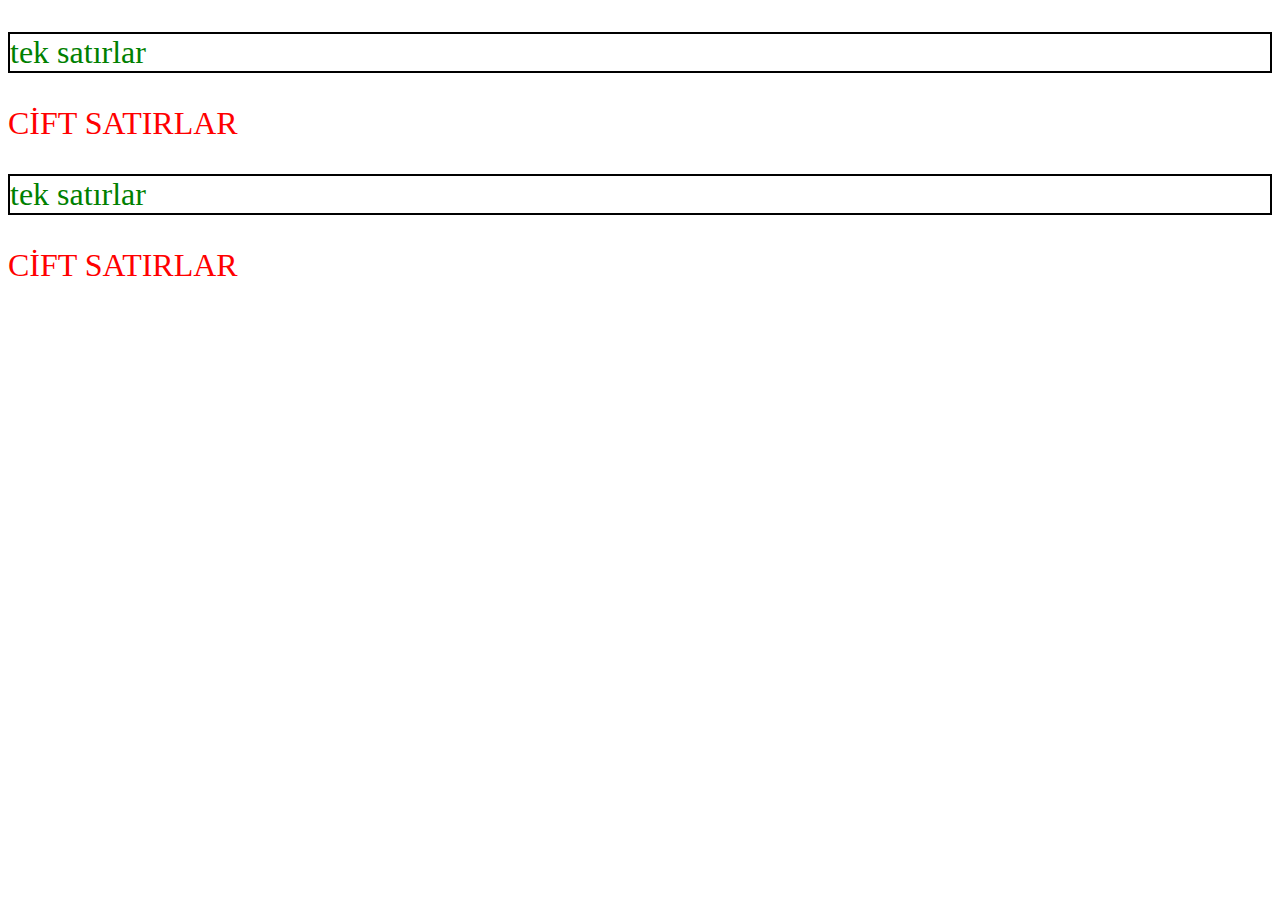
<file: DAY-21-DOM/index.html>
<!DOCTYPE html>
<html lang="en">
<head>
    <meta charset="UTF-8">
    <meta name="viewport" content="width=device-width, initial-scale=1.0">
    <title>Day 21</title>
</head>
<body>
  
    <p id="first">ali</p>
    <p id="second">veli</p>
    <p id="third">deli </p>
    <p id="forth">osman</p>
    
    <script src="day_21_lessons.js"></script>
</body>
</html>
</file>
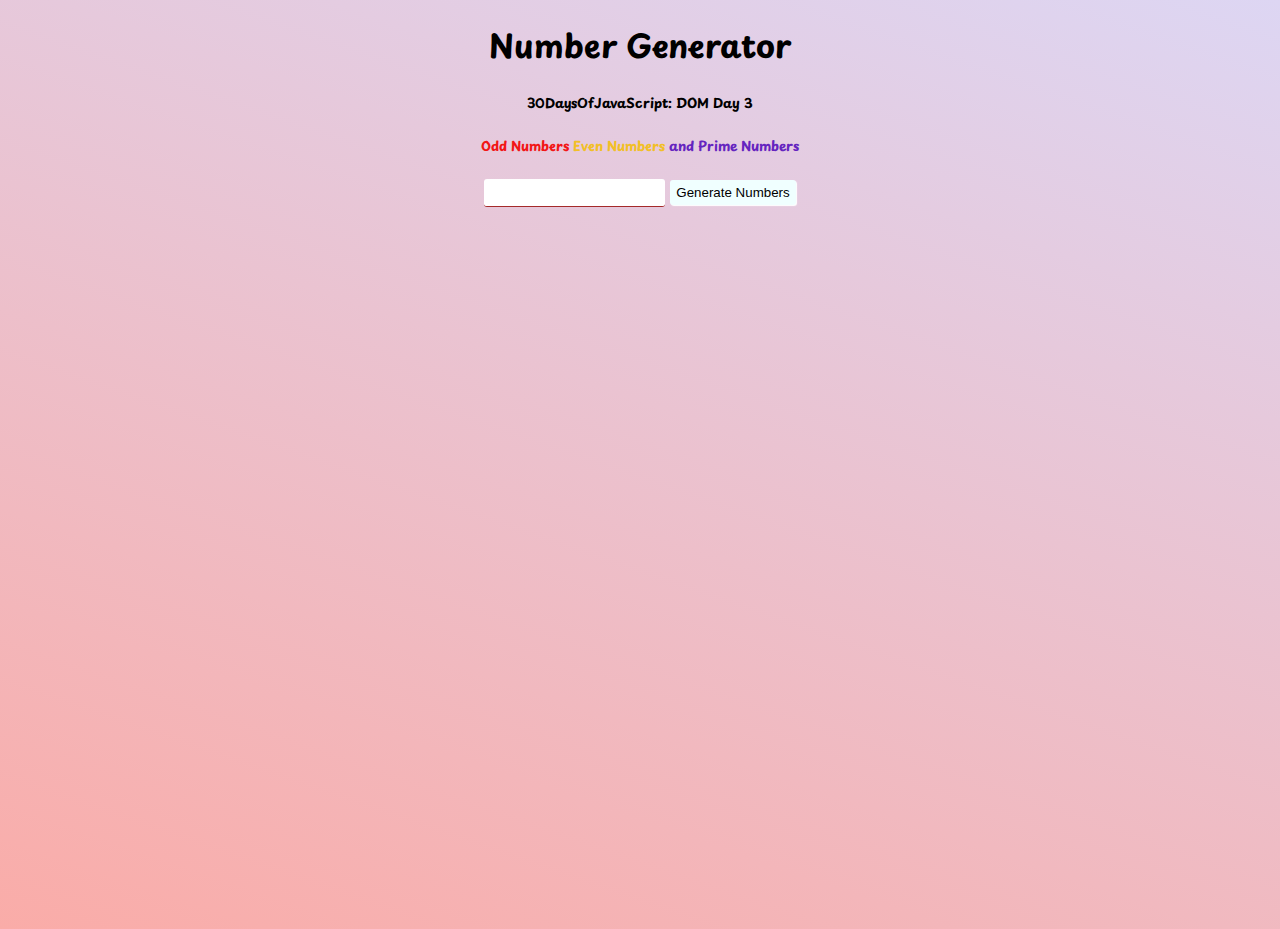
<file: DAY-23-DOM-EvENT/index.html>
<!DOCTYPE html>
<html lang="en">
  <head>
    <meta charset="UTF-8" />
    <meta name="viewport" content="width=device-width, initial-scale=1.0" />
    <title>Document</title>
    <link rel="preconnect" href="https://fonts.googleapis.com">
<link rel="preconnect" href="https://fonts.gstatic.com" crossorigin>
<link href="https://fonts.googleapis.com/css2?family=Playpen+Sans:wght@300;400;500;600&display=swap" rel="stylesheet">
    <link rel="stylesheet" href="style.css" />
  </head>
  <body style="text-align: center">
    <header>

      <h1>Number Generator</h1>
      <h5>30DaysOfJavaScript: DOM Day 3</h5>
      <h5><span style="color:#F21616">Odd Numbers </span><span style="color:#F2BF27">Even Numbers </span><span style="color:#6524BF"> and Prime Numbers</span> </h6>
    </header>

    <div class="inputArea" action="">
      <input style="outline: none; border: none; border-bottom: 1px solid brown; border-radius: 3px;" type="text" value="" name="number" id="generator" />
      <input id="btn" type="button" value="Generate Numbers" style="background-color: azure;  cursor:pointer; border:none; box-shadow: 1px 1px 1px white;border-radius:3px" />
    </div>
    <div id="result"></div>
    <script src="./day_23_solutions.js"></script>
  </body>
</html>
</file>
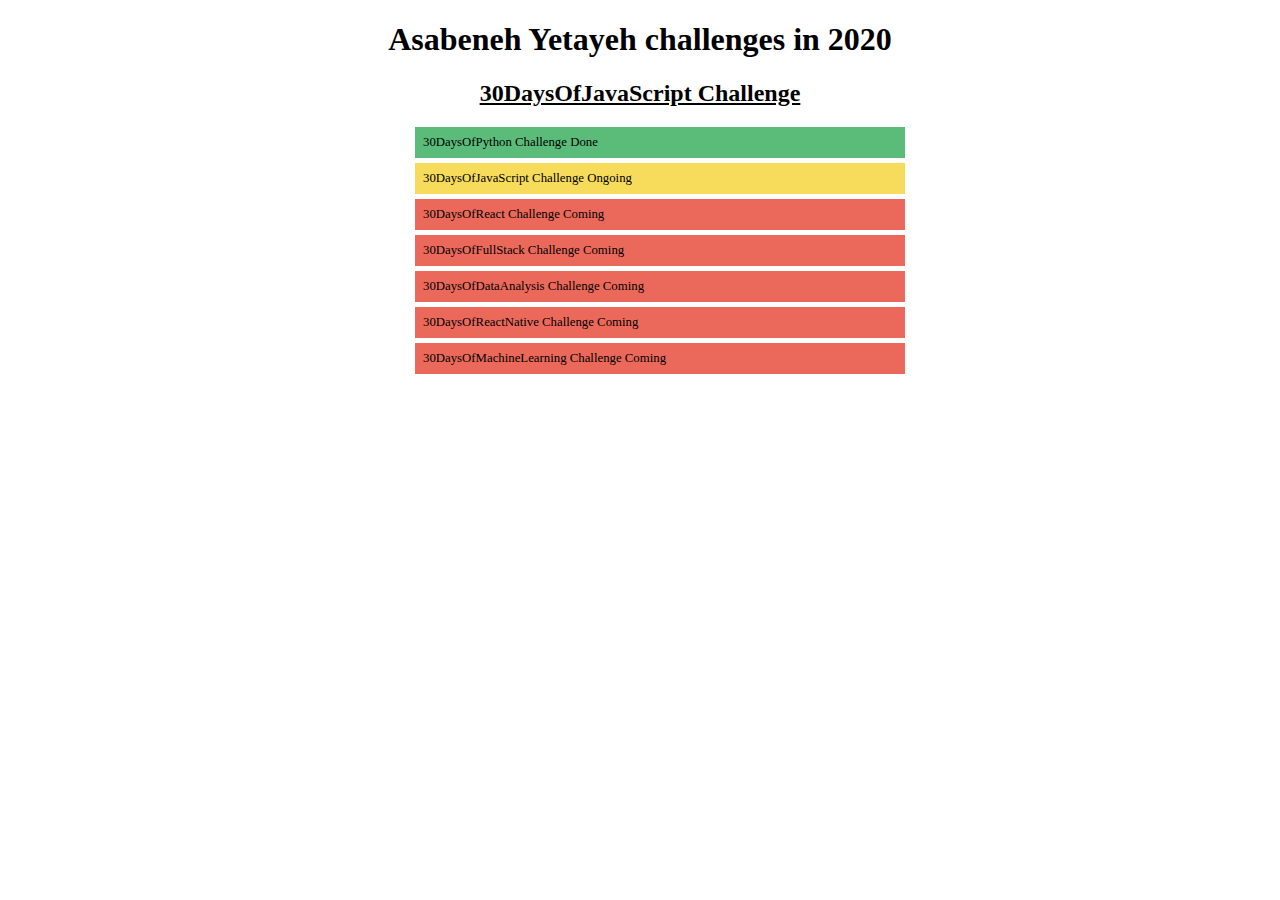
<file: DAY-21-DOM/index1.html>
<!-- index.html -->
<!DOCTYPE html>
<html lang="en">
  <head>
    <title>JavaScript for Everyone:DOM</title>
  </head>
  <body>
    <div class="wrapper " style="text-align: center;">

        <h1>Asabeneh Yetayeh challenges in <span>2020</span> </h1>
        <h2 id="underline">30DaysOfJavaScript Challenge</h2>
        <p id="time"></p>
        <ul style="list-style-type: none; text-align:left; width:500px;margin: auto; font-size: .8rem;font-weight: 200;
          ">
            <li class="done">30DaysOfPython Challenge Done</li>
            <li class="ongoing">30DaysOfJavaScript Challenge Ongoing</li>
            <li class="coming">30DaysOfReact Challenge Coming</li>
            <li class="coming" >30DaysOfFullStack Challenge Coming</li>
            <li class="coming">30DaysOfDataAnalysis Challenge Coming</li>
            <li class="coming">30DaysOfReactNative Challenge Coming</li>
            <li class="coming">30DaysOfMachineLearning Challenge Coming</li>
        </ul>
    </div>
    <script src="day_21_exercise_3.js"></script>
  </body>
</html>
</file>
<file: DAY-23-DOM-EvENT/style.css>
.span {
  display: flex;
  justify-content: center;
  align-items: center;
}
#result {
  padding: 20px;
  display: flex;
  /* justify-content: center; */
  /* align-items: center; */
  flex-wrap: wrap;
  width: 60%;
  margin: auto;
}
body {
  background-color: #faaca8;
  background-image: linear-gradient(19deg, #faaca8 0%, #ddd6f3 100%);
  height: 100vh;
  font-family: "Playpen Sans", cursive;
}
input {
  height: 25px;
}
</file>
